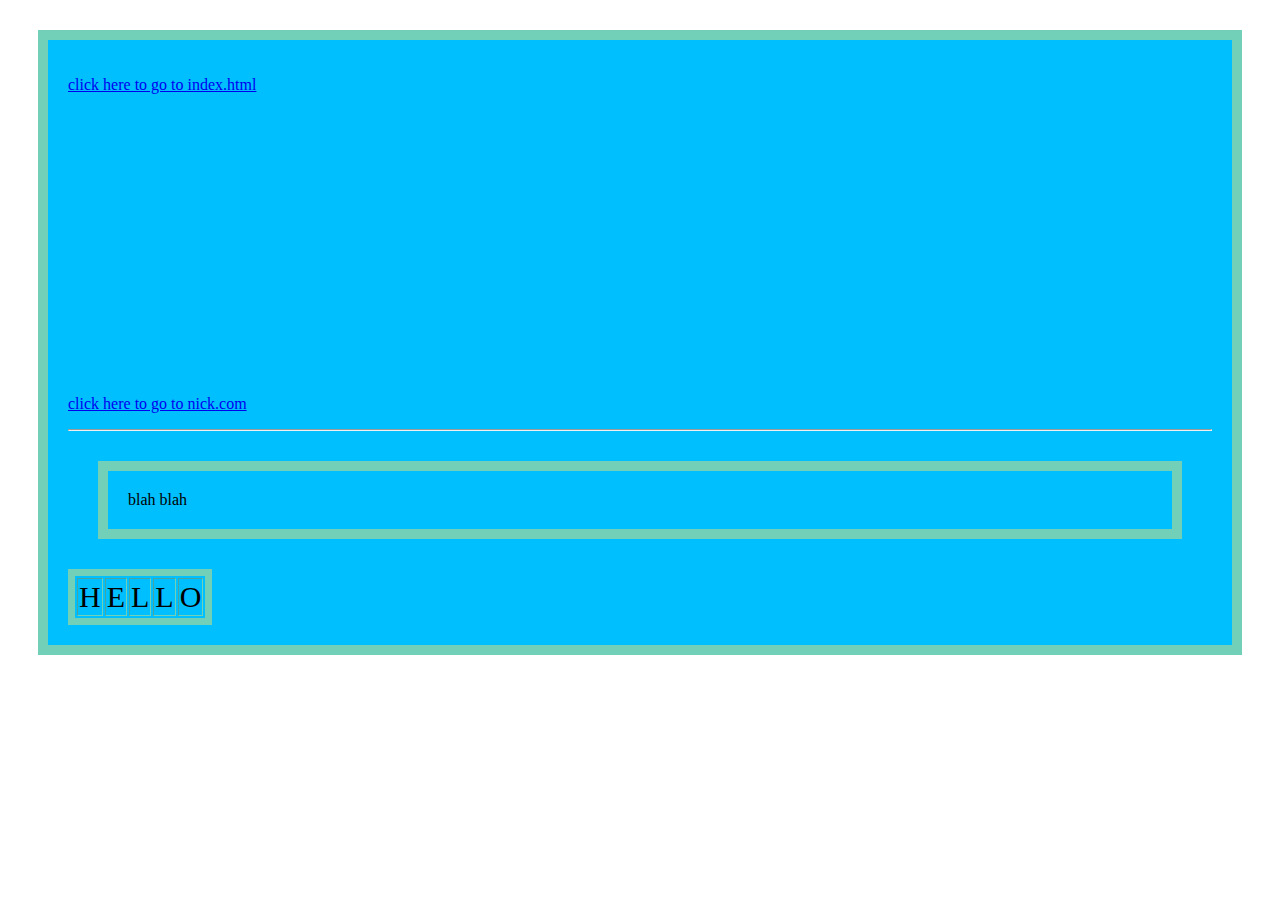
<file: about.html>
<html>

        <head>
        <title> about me </title>
        <style>
            
        body {
            background-image:url(http://www.foundsf.org/images/e/e7/Sf-skyline-2009-from-ti_5198.jpg)
        }
        
        table { 
            border: 7px solid rgba(225, 225, 111, .5);
            font-size: 30px;
        }
        
        a:hover {
            background-color: orangered; 
        }
            
        .main {
            margin: 30px;
            padding: 20px;
            background-color: deepskyblue;
            border: 10px solid rgba(225, 225, 111, .5) ;   
        }
        .main2 {
            margin: 10px;
            padding: 10px;
            background-image: violet;
            border: 10xp dotted green
             }
    
        </style>
    
        </head>

        <body>
        <div class="main">
        <p>  </p>
    
<P>
    
    
    
    <a href="index.html">click here to go to index.html</a>
    <br>
    <a href="http://www.nick.com/"> click here to go to nick.com</a>
    <iframe width="560" height="315" src="https://www.youtube.com/embed/1ml_awEqbEE" frameborder="0" allowfullscreen></iframe>

</P>    
    
<hr>    
    <div class='main'>blah blah</div>
    <table border=12>
    <tr>
    
        <td>H</td><td>E</td><td>L</td><td>L</td><td>O</td>
    </tr>
    
    
    </table>
    
    </div>
             
    
   
    
    
    
    </body>





</html>
</file>
